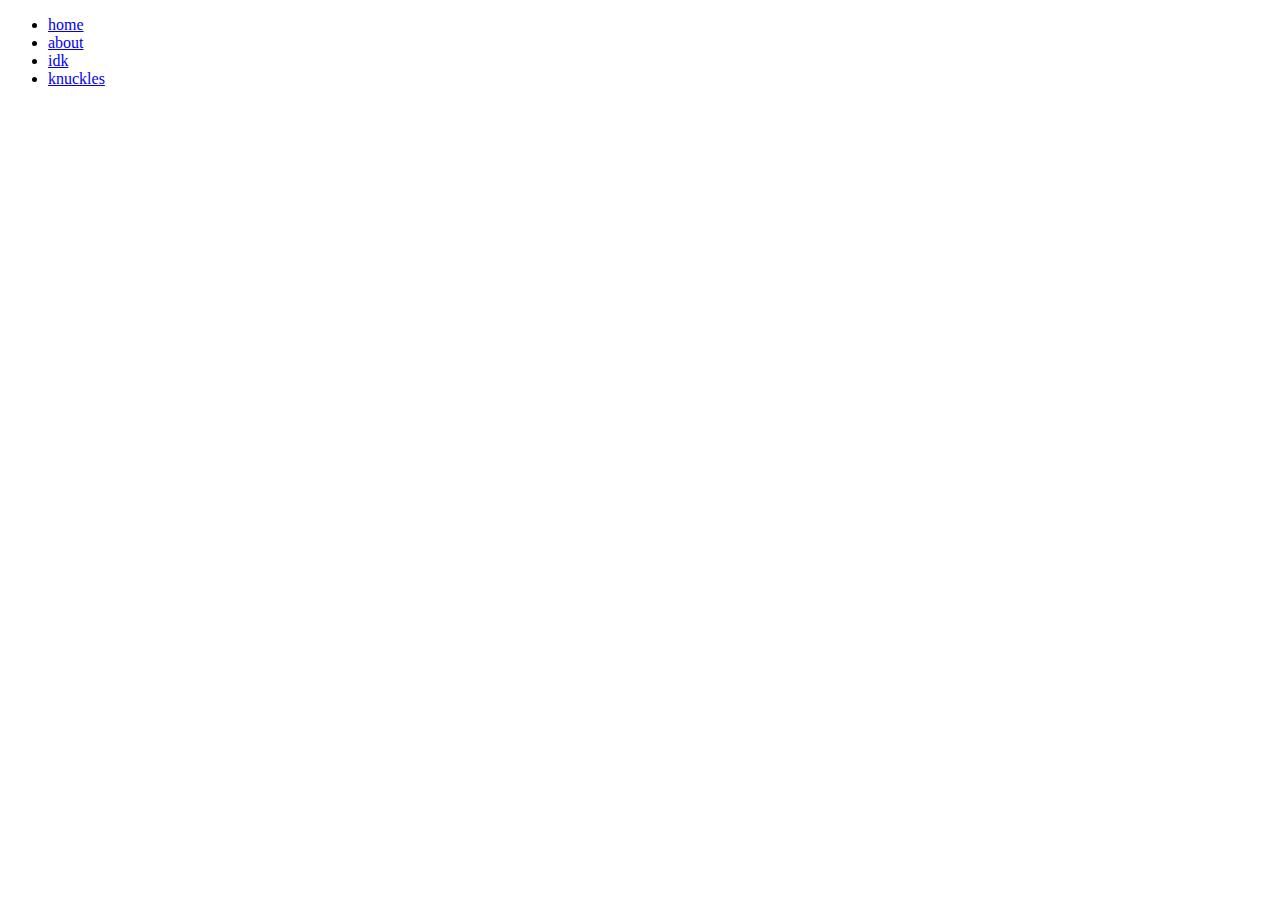
<file: UGKnucks/about.html>
<!DOCTYPE html>
<html lang="en" dir="ltr">
  <head>
    <meta charset="utf-8">
    <title>about knuckles</title>
  </head>
  <body>
    <header>
      <ul>
        <li><a href="#">home</a></li>
        <li><a href="#">about</a></li>
        <li><a href="#">idk</a></li>
        <li><a href="#">knuckles</a></li>
      </ul>
    </header>

    <section>
    </section>

    <article class="">
    </article>

  </body>
</html>
</file>
